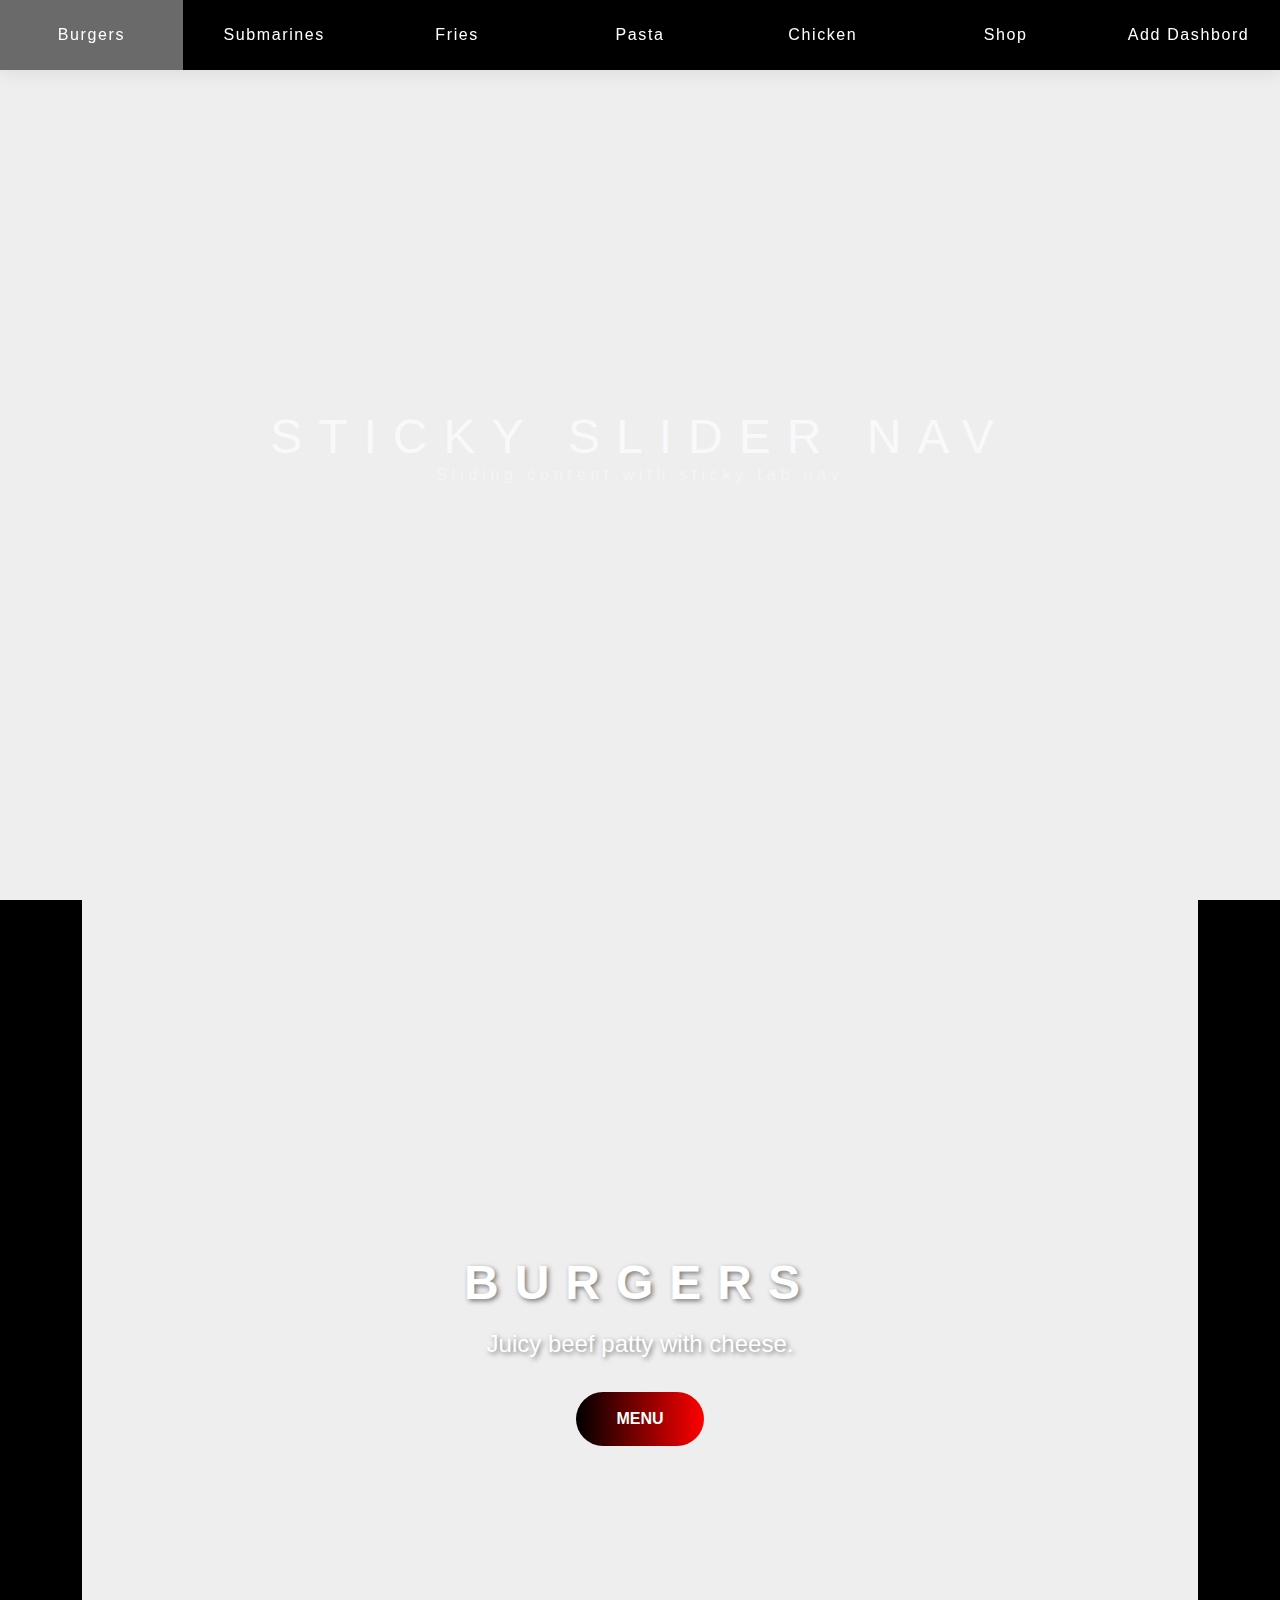
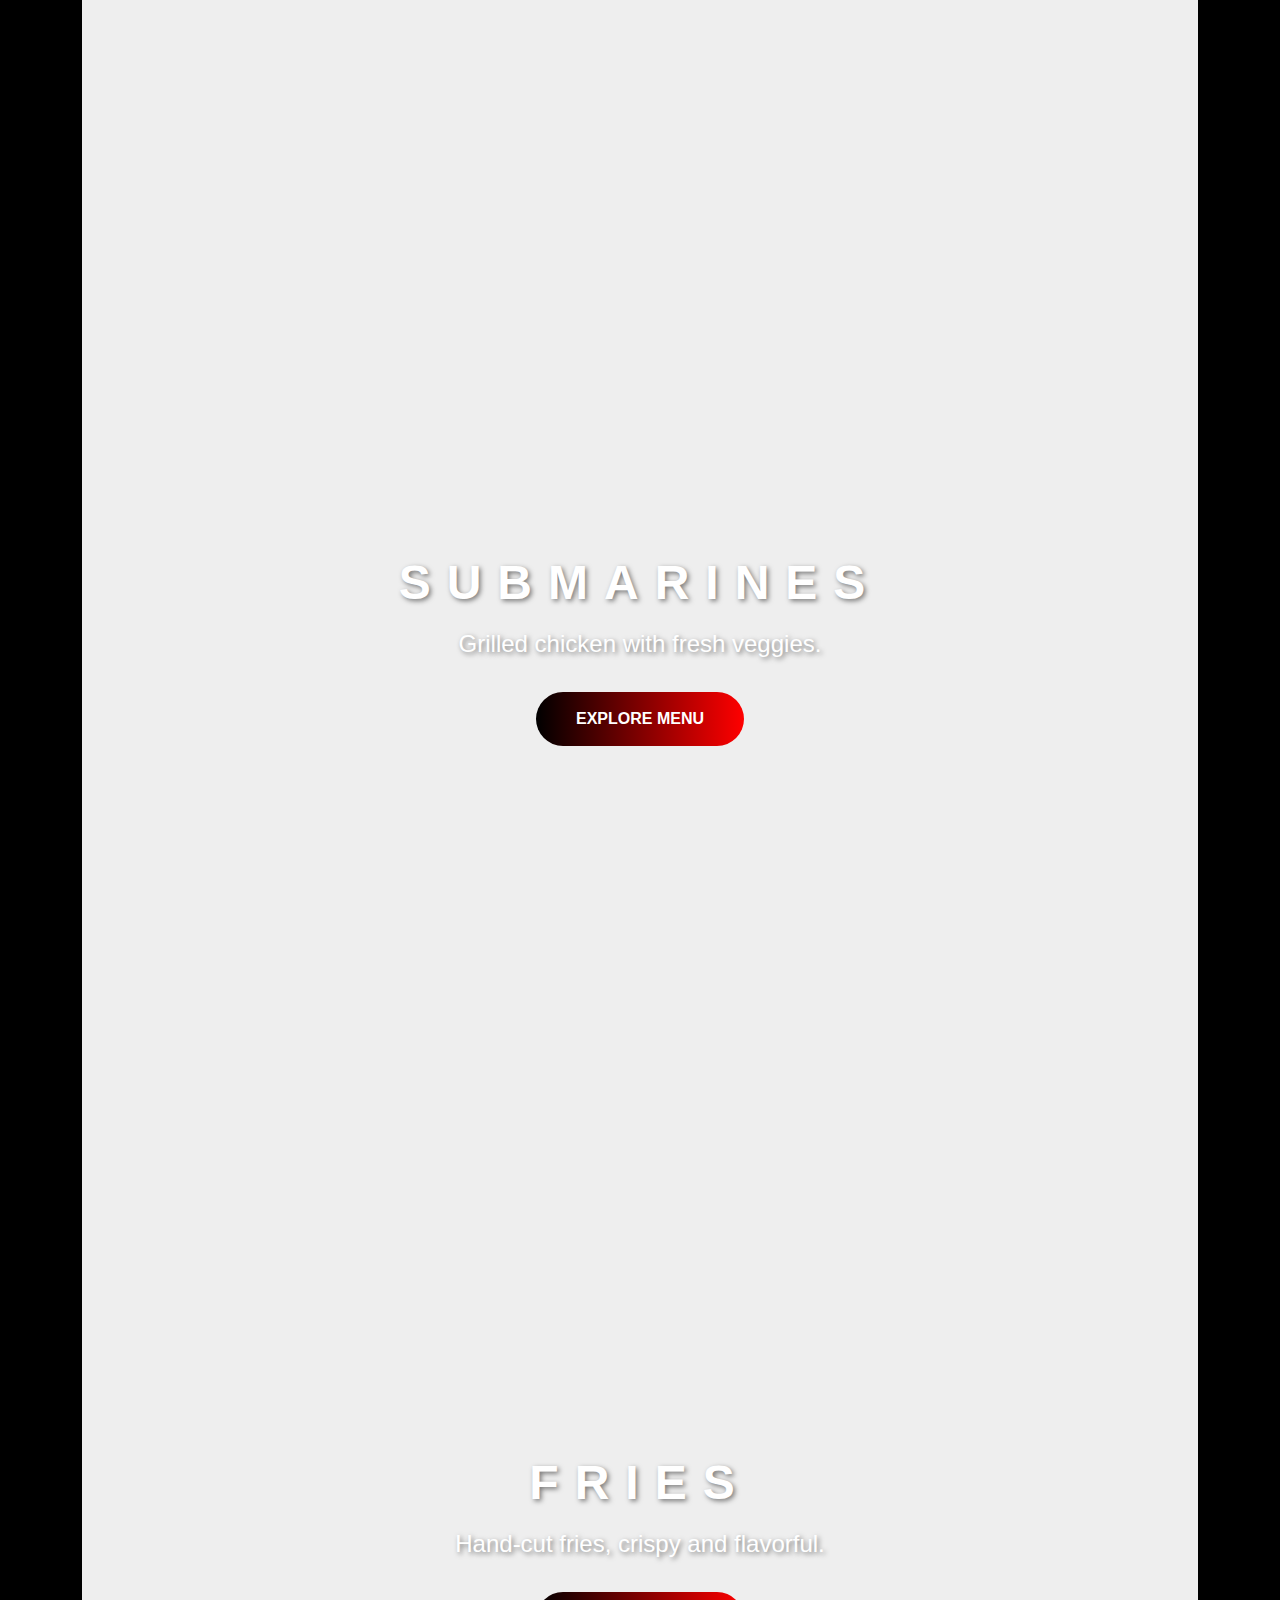
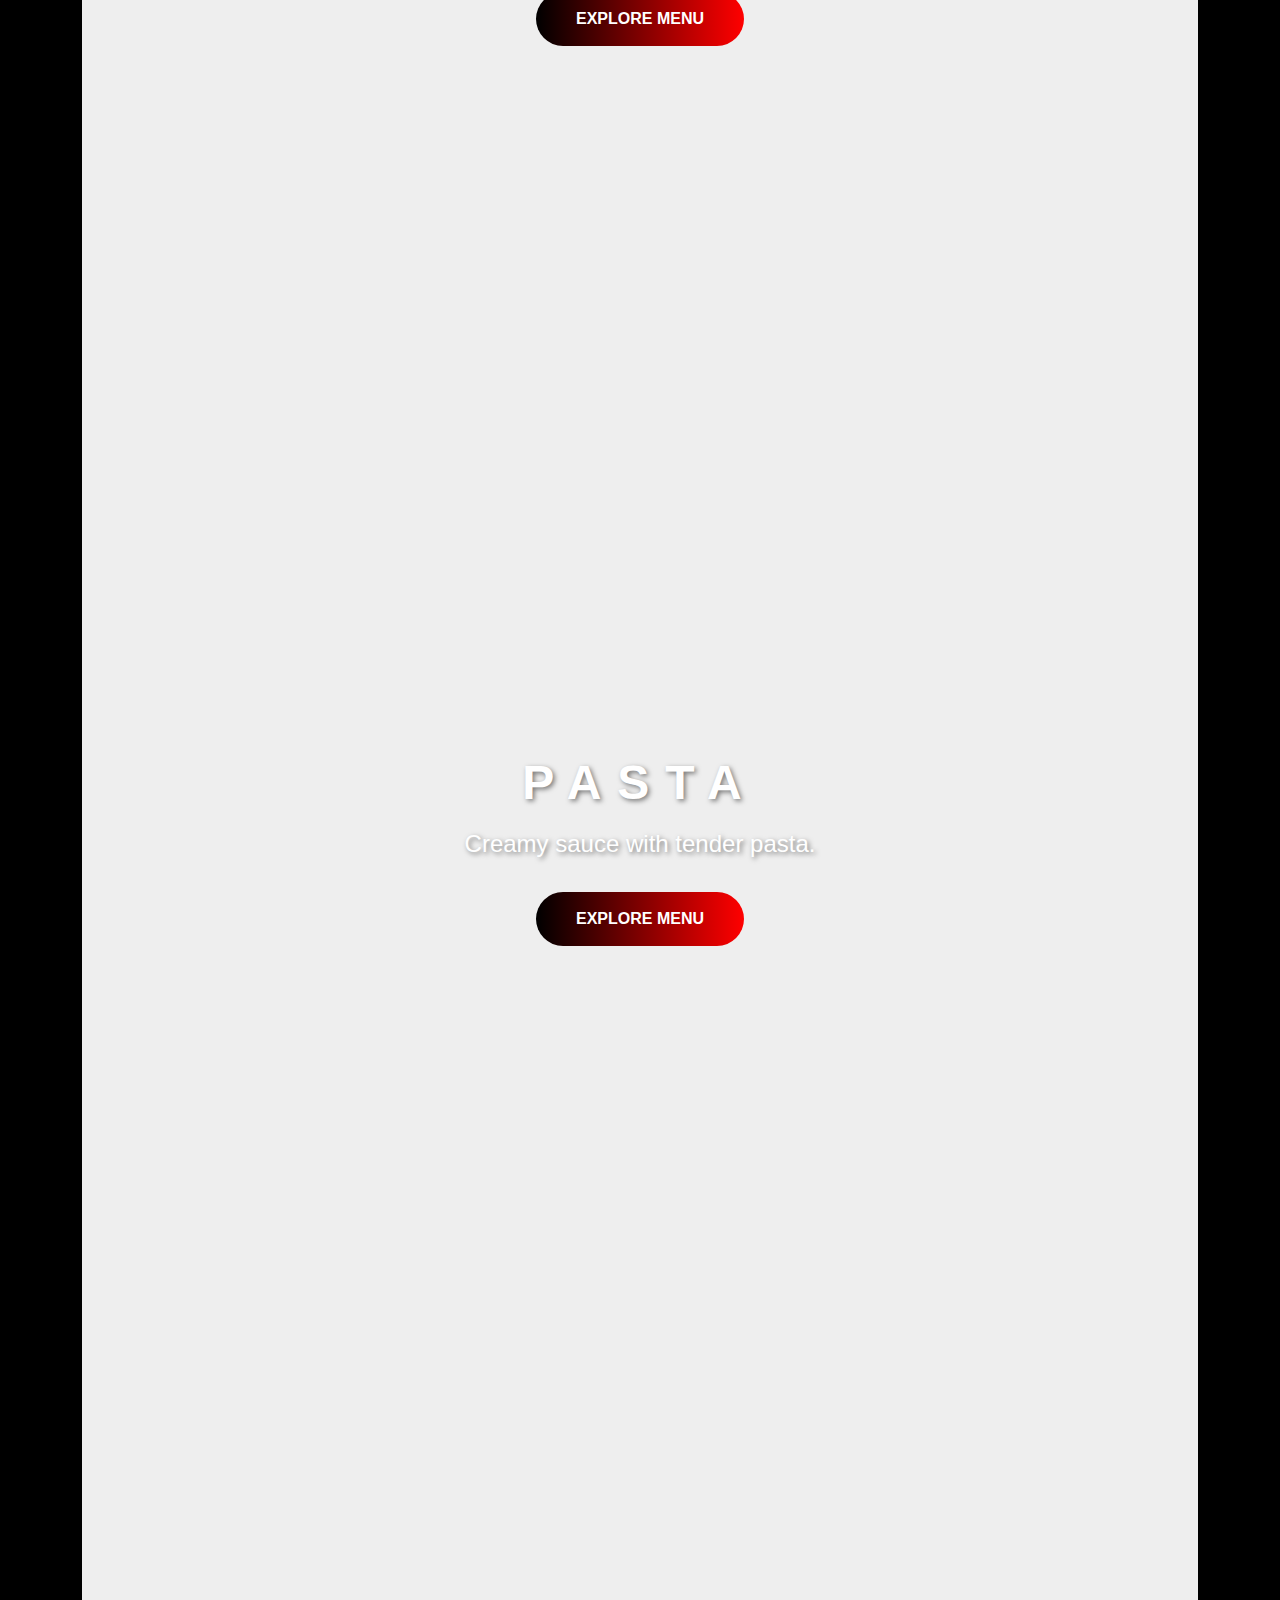
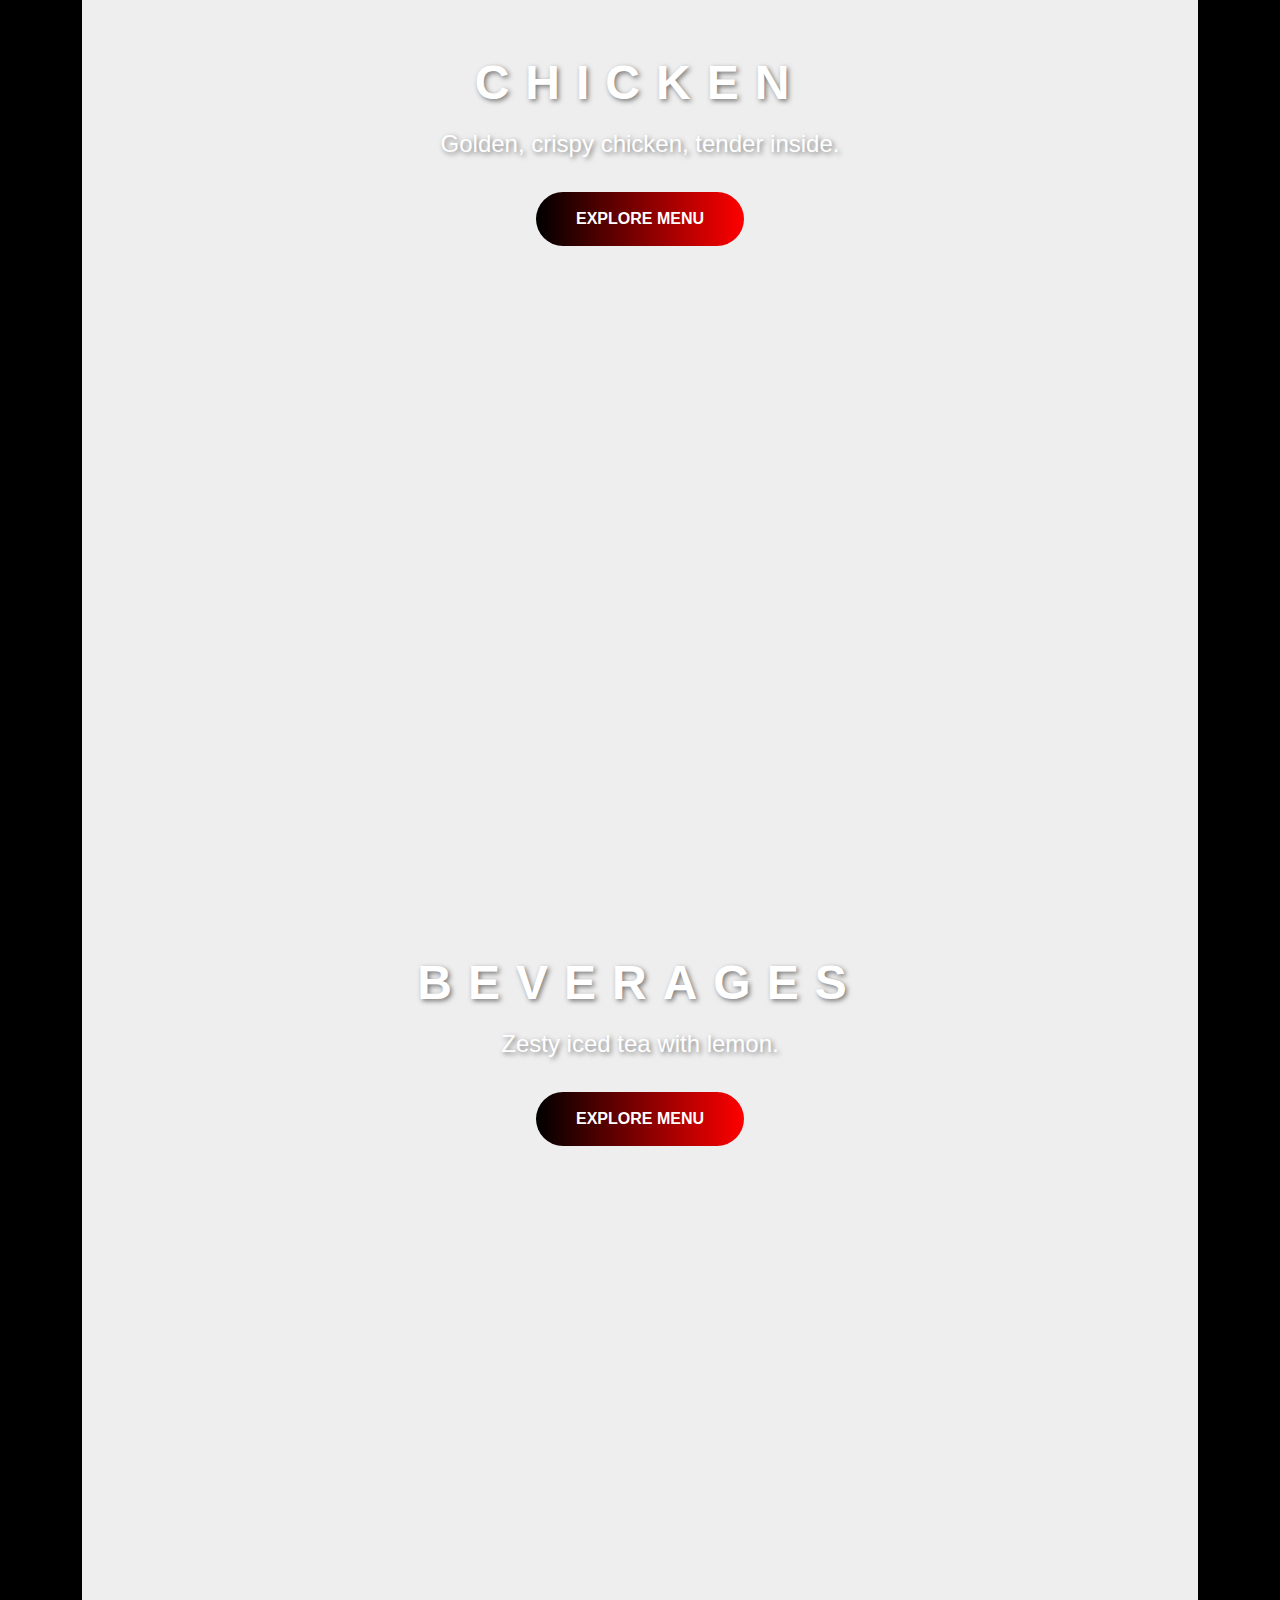
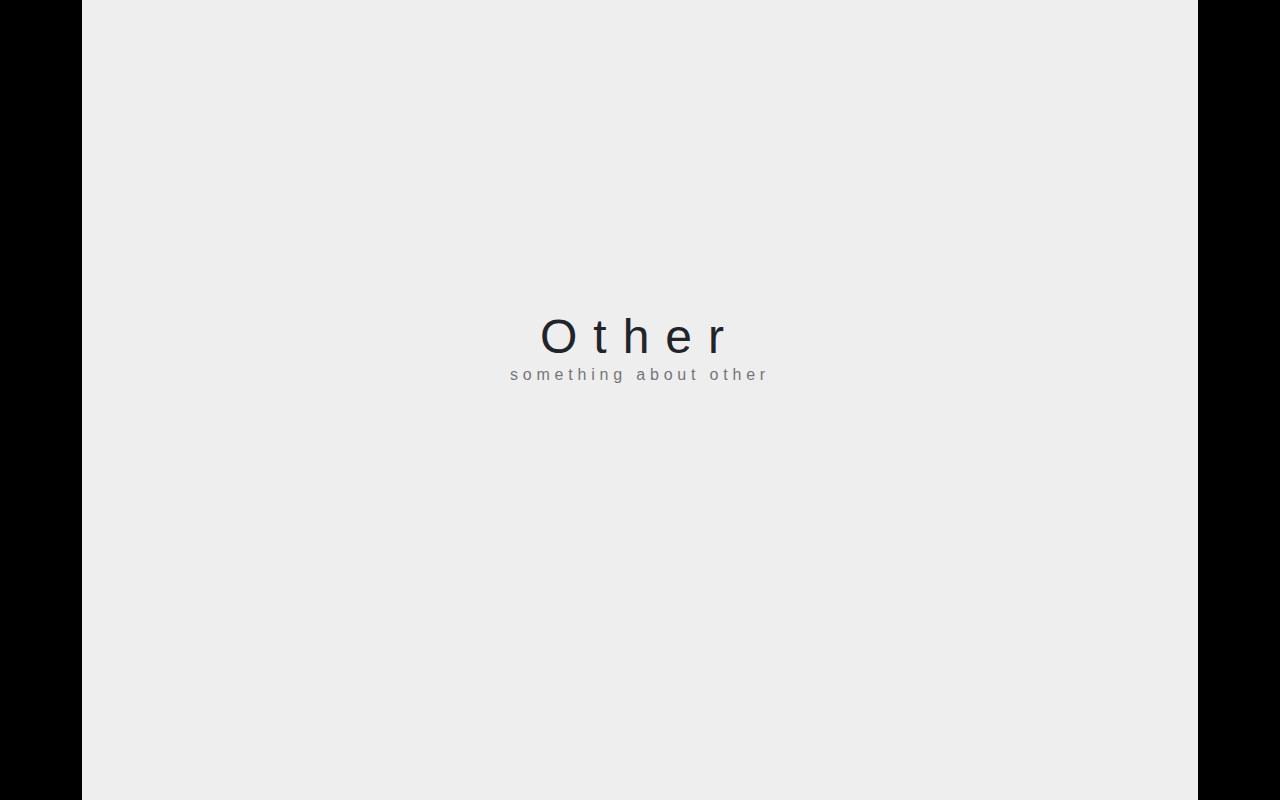
<file: index.html>
<!DOCTYPE html>
<html lang="en">
<head>
    <meta charset="UTF-8">
    <meta name="viewport" content="width=device-width, initial-scale=1.0">
    <title>Burger Shop</title>
    <link href="https://cdn.jsdelivr.net/npm/bootstrap@5.3.3/dist/css/bootstrap.min.css" rel="stylesheet" integrity="sha384-QWTKZyjpPEjISv5WaRU9OFeRpok6YctnYmDr5pNlyT2bRjXh0JMhjY6hW+ALEwIH" crossorigin="anonymous">
    <link rel="stylesheet" href="style.css">
</head>
<body>

    <section >
         <!-- naviagtion bar -->
    <!-- Hero -->
    <section class="et-hero-tabs background">
        <h1 class="text-light">STICKY SLIDER NAV</h1>

        <h3 class="text-light">Sliding content with sticky tab nav</h3>
        <div class="et-hero-tabs-container  fixed-top">
          <a class="et-hero-tab" href="#tab-es6">Burgers</a>
          <a class="et-hero-tab" href="#tab-flexbox">Submarines</a>
          <a class="et-hero-tab" href="#tab-react">Fries</a>
          <a class="et-hero-tab" href="#tab-angular">Pasta</a>
          <a class="et-hero-tab" href="#tab-other">Chicken</a>
          <a class="et-hero-tab" href="all.html">Shop</a>
          <a class="et-hero-tab" href="add.html">Add Dashbord</a>

          <span class="et-hero-tab-slider"></span>
        </div>
      </section>
    
      <!-- Main -->
      
    
    <div class="container">

        <main class="et-main">
            <section class="et-slide backgroundburgers" id="tab-es6">
              
              <section id="burger-section1" class="burger-section hidden">
                <div class="burger-content">
                  <h1 class="burger-title">Burgers</h1>
                  <p class="burger-subtitle">Juicy beef patty with cheese.</p>
                  <a href="burgers.html"> <button class="burger-button">Menu</button></a> 
                </div>
              </section>


            </section>
            <section class="et-slide backgroundSubmarines" id="tab-flexbox">
              
              <section id="burger-section2" class="burger-section hidden">
                <div class="burger-content">
                  <h1 class="burger-title">Submarines</h1>
                  <p class="burger-subtitle">Grilled chicken with fresh veggies.</p>
                  <button class="burger-button" onclick="submarinesb()">Explore Menu</button>
                </div>
              </section>

            </section>
            <section class="et-slide backgroundFries" id="tab-react">
             
              <section id="burger-section3" class="burger-section hidden">
                <div class="burger-content">
                  <h1 class="burger-title">Fries</h1>
                  <p class="burger-subtitle">Hand-cut fries, crispy and flavorful.</p>
                  <button class="burger-button" onclick="friesb()">Explore Menu</button>
                </div>
              </section>


            </section>
            <section class="et-slide backgroundpasta" id="tab-angular">
              
              <section id="burger-section4" class="burger-section hidden">
                <div class="burger-content">
                  <h1 class="burger-title">Pasta</h1>
                  <p class="burger-subtitle">Creamy sauce with tender pasta.</p>
                  <button class="burger-button" onclick="pastab()">Explore Menu</button>
                </div>
              </section>


            </section>
            <section class="et-slide backgroundChicken"  id="tab-other">

              <section id="burger-section5" class="burger-section hidden">
                <div class="burger-content">
                  <h1 class="burger-title">Chicken</h1>
                  <p class="burger-subtitle">Golden, crispy chicken, tender inside.</p>
                  <button class="burger-button" onclick="Chickenb()">Explore Menu</button>
                </div>
              </section>
              
              

              
            </section>
            <section class="et-slide backgroundBeverages" id="tab-Beverages">
            
              <section id="burger-section6" class="burger-section hidden">
                <div class="burger-content">
                  <h1 class="burger-title">Beverages</h1>
                  <p class="burger-subtitle">Zesty iced tea with lemon.</p>
                  <button class="burger-button" onclick=" Beverageb()">Explore Menu</button>
                </div>
              </section>

            </section>
            <section class="et-slide" id="tab-Contact">
              
                <h1>Other</h1>
                <h3>something about other</h3>
            </section>
          </main>
     
        </section>
    </div>
    

    <script src="app.js"></script>
    <script src="https://cdn.jsdelivr.net/npm/bootstrap@5.3.3/dist/js/bootstrap.bundle.min.js" integrity="sha384-YvpcrYf0tY3lHB60NNkmXc5s9fDVZLESaAA55NDzOxhy9GkcIdslK1eN7N6jIeHz" crossorigin="anonymous"></script>
</body>
</html>
</file>
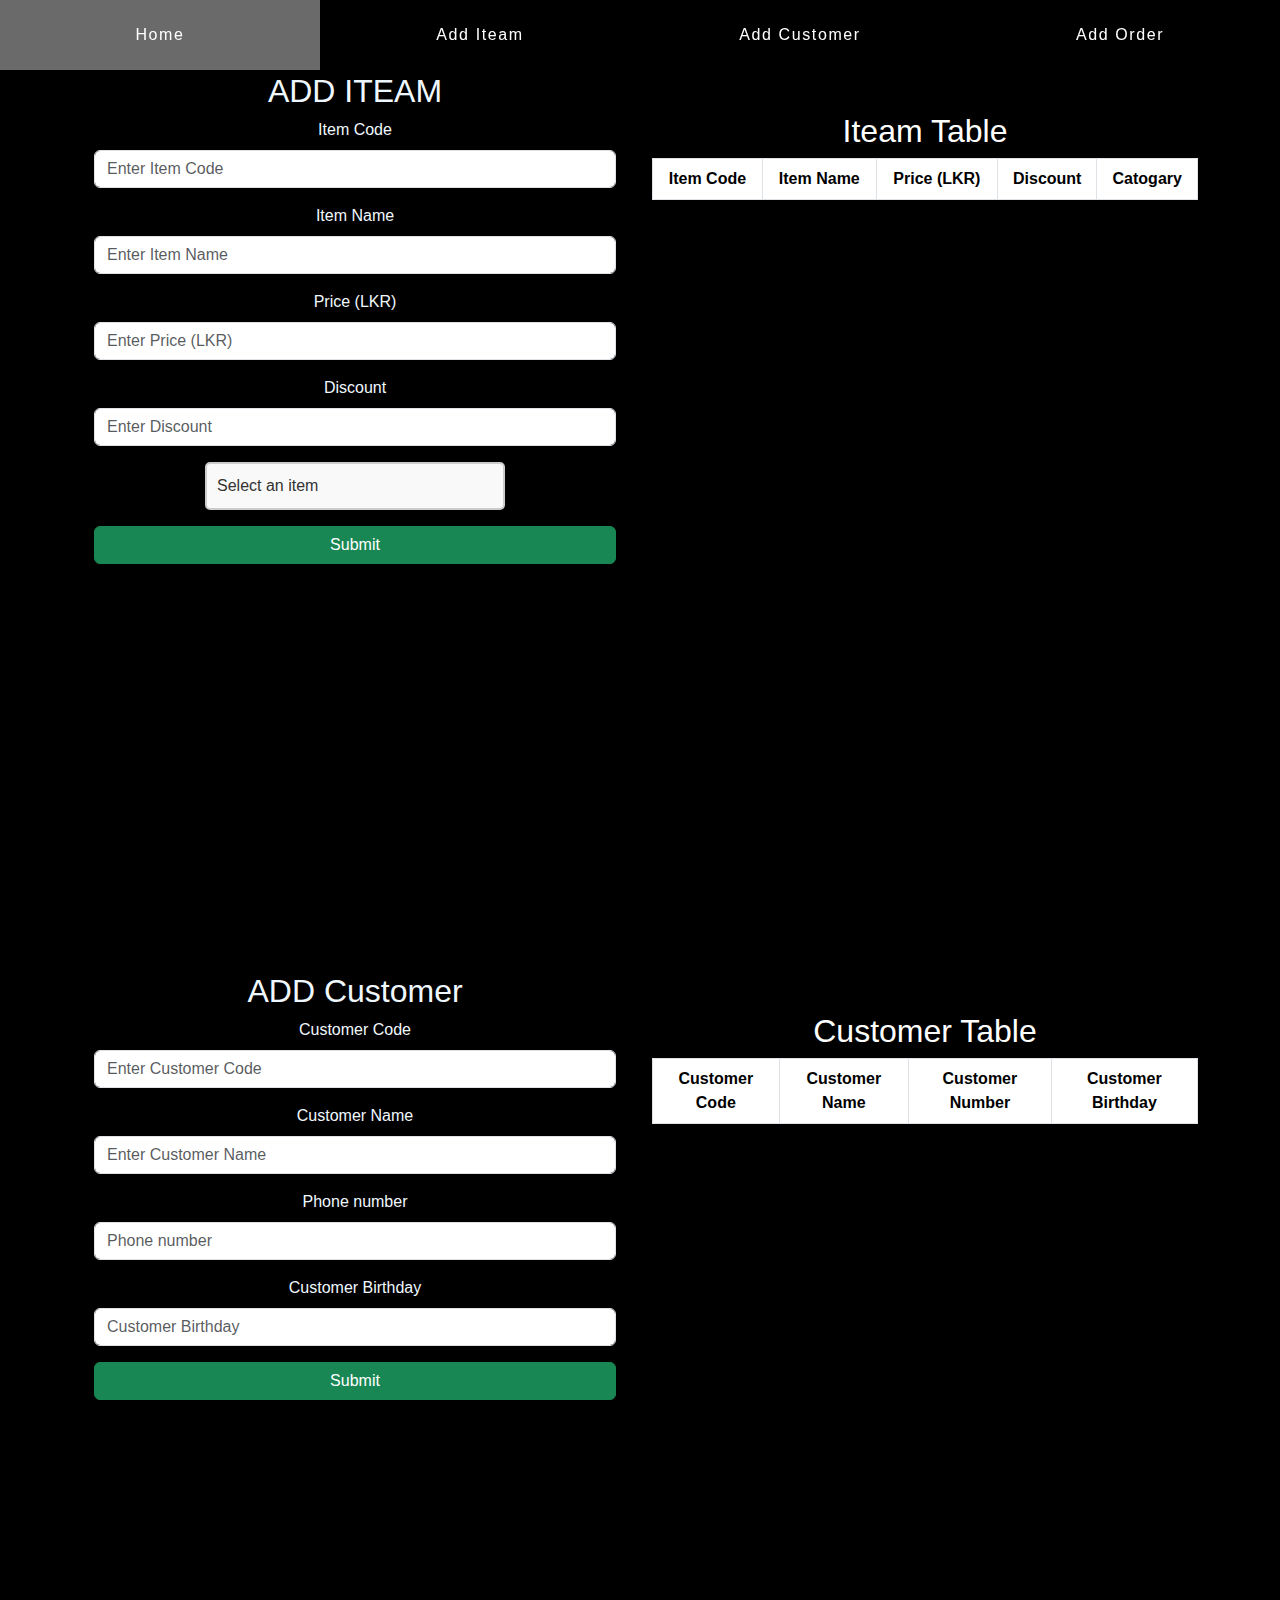
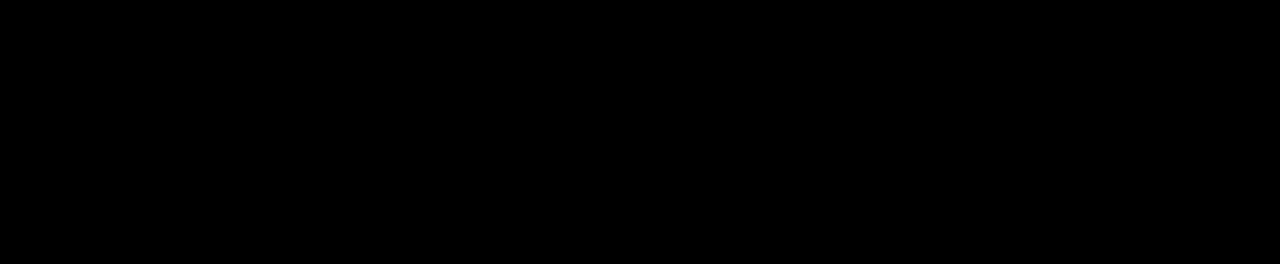
<file: add.html>
<!DOCTYPE html>
<html lang="en">
<head>
    <meta charset="UTF-8">
    <meta name="viewport" content="width=device-width, initial-scale=1.0">
    <title>Document</title>
    <link href="https://cdn.jsdelivr.net/npm/bootstrap@5.3.3/dist/css/bootstrap.min.css" rel="stylesheet" integrity="sha384-QWTKZyjpPEjISv5WaRU9OFeRpok6YctnYmDr5pNlyT2bRjXh0JMhjY6hW+ALEwIH" crossorigin="anonymous">
    <link rel="stylesheet" href="style.css">
</head>
<body>
    <section >
        <!-- naviagtion bar -->
   <!-- Hero -->
   <section >
       

       <h3 class="text-light" style="margin: 5%;"></h3>
       <div class="et-hero-tabs-container  fixed-top">
         <a class="et-hero-tab" href="index.html">Home</a>
         <a class="et-hero-tab" href="#itemnav">Add Iteam </a>
         <a class="et-hero-tab" href="#Customernav">Add Customer</a>
         <a class="et-hero-tab" href="#tab-angular">Add Order</a>
       

         <span class="et-hero-tab-slider"></span>
       </div>
     </section>
   
     <!-- Main -->

     <div class="container text-center" id="itemnav">
        <div class="row">
          <div class="col">
          

            <div class="container mt-2">
                <h2 class="text-center" style="color: aliceblue;">ADD ITEAM</h2>
               
                    <div class="mb-3">
                        <label for="name" class="form-label"style="color: aliceblue;" >Item Code</label>
                        <input type="text" class="form-control" id="Item_Code" placeholder="Enter Item Code">
                    </div>
                    <div class="mb-3">
                        <label for="email" class="form-label" style="color: aliceblue;">Item Name</label>
                        <input type="text" class="form-control" id="Item_Name" placeholder="Enter Item Name">
                    </div>
                    <div class="mb-3">
                        <label for="password" class="form-label" style="color: aliceblue;">Price (LKR)</label>
                        <input type="text" class="form-control" id="Price" placeholder="Enter Price (LKR)">
                    </div>
                    <div class="mb-3">
                        <label for="password" class="form-label" style="color: aliceblue;">Discount</label>
                        <input type="text" class="form-control" id="Discount" placeholder="Enter Discount">
                    </div>

                    
                    
                    <select id="itemDropdown" class="mb-3">
                        <option value="" disabled selected>Select an item</option>
                        <option value="burgger">Burgger</option>
                        <option value="Chicken">Chicken</option>
                        <option value="Beverages">Beverages</option>
                        <option value="Fries">Fries</option>
                        <option value="Pasta">pasta</option>
                    </select>

                    <button type="submit" class="btn btn-success w-100" onclick="add()">Submit</button>
               
            </div>


          </div>
          <div class="col backgroundadditem">
            <h2 class="text-center mt-5">Iteam Table</h2>
            <table class="table table-bordered">
                <thead>
                    <tr>
                        <th>Item Code</th>
                        <th>Item Name</th>
                        <th>Price (LKR)</th>
                        <th>Discount</th>
                        <th>Catogary</th>
                    </tr>
                </thead>
                <tbody id="table">
                    
                    </tbody>
                    </table>
          </div>
        </div>
    
      </div>
   



      <!---------add Customer --------------->


      <div class="container text-center" id="Customernav">
        <div class="row">
          <div class="col">
            <div class="container mt-2">
                <h2 class="text-center" style="color: aliceblue;">ADD Customer</h2>
               
                    <div class="mb-3">
                        <label for="name" class="form-label"style="color: aliceblue;" >Customer Code</label>
                        <input type="text" class="form-control" id="Customer_Code" placeholder="Enter Customer Code">
                    </div>
                    <div class="mb-3">
                        <label for="email" class="form-label" style="color: aliceblue;">Customer Name</label>
                        <input type="text" class="form-control" id="Customer_Name" placeholder="Enter Customer Name">
                    </div>
                    <div class="mb-3">
                        <label for="password" class="form-label" style="color: aliceblue;">Phone number</label>
                        <input type="text" class="form-control" id="Customernumber" placeholder="Phone number">
                    </div>
                    <div class="mb-3">
                        <label for="password" class="form-label" style="color: aliceblue;">Customer Birthday</label>
                        <input type="text" class="form-control" id="Customerbd" placeholder="Customer Birthday">
                    </div>

                    
                    
                    
                    <button type="submit" class="btn btn-success w-100" onclick="addcustomer()">Submit</button>
               
            </div>


          </div>
          <div class="col backgroundaddcustomer">
            <h2 class="text-center mt-5">Customer Table</h2>
            <table class="table table-bordered">
                <thead>
                    <tr>
                        <th>Customer Code</th>
                        <th>Customer Name</th>
                        <th> Customer Number</th>
                        <th>Customer Birthday</th>
                    </tr>
                </thead>
                <tbody id="tableCustomer">
                    </tbody>
                    </table>
          </div>
        </div>
      </div>
   

</body>
<script src="app.js"></script>
<script src="https://cdn.jsdelivr.net/npm/bootstrap@5.3.3/dist/js/bootstrap.bundle.min.js" integrity="sha384-YvpcrYf0tY3lHB60NNkmXc5s9fDVZLESaAA55NDzOxhy9GkcIdslK1eN7N6jIeHz" crossorigin="anonymous"></script>
</html>
</file>
<file: style.css>
*{
  margin: 0%;
  padding: 0%;  
}



body {
    font-family: "Century Gothic", 'Lato', sans-serif;
     background-color: #000000;
}

a {
text-decoration: none;
}

.et-hero-tabs,
.et-slide {
display: flex;
flex-direction: column;
justify-content: center;
align-items: center;
height: 100vh;
position: relative;
background: #eee;
    text-align: center;
    padding: 0 2em;
h1 {
    font-size: 2rem;
    margin: 0;
    letter-spacing: 1rem;
}
h3 {
    font-size: 1rem;
    letter-spacing: 0.3rem;
    opacity: 0.6;
}
}

.et-hero-tabs-container {

display: flex;
flex-direction: row;
position: absolute;
bottom: 0;
width: 100%;
height: 70px;
box-shadow: 0 0 20px rgba(0, 0, 0, 0.1);
background: #000000;
z-index: 10;
position: fixed ;
&--top {
    position: fixed;
    top: 0;
}
}

.et-hero-tab {
display: flex;
justify-content: center;
align-items: center;
flex: 1;
color: #ffffff;
letter-spacing: 0.1rem;
    transition: all 0.5s ease;
    font-size: 0.8rem;
  &:hover {
        color:white;
  background: rgba(132, 132, 132, 0.8);
        transition: all 0.5s ease;
}
}

.et-hero-tab-slider {
position: absolute;
bottom: 0;
width: 0;
height: 6px;
background: #66B1F1;
transition: left 0.3s ease;
}

@media (min-width: 800px) {
.et-hero-tabs,
.et-slide {
h1 {
    font-size: 3rem;
}
h3 {
    font-size: 1rem;
}
}
.et-hero-tab {
    font-size: 1rem;
}
}

.background {
    background-image: url(https://i.pinimg.com/originals/24/f5/a6/24f5a6544ea5ec78b8f4e45c43d2113f.gif);
    background-repeat: no-repeat;
    background-size: cover;
    background-position: center;
    width: 100%;
    height: 100vh; /* Sets the height to fill the viewport */
}

.backgroundburgers{
    background-image: url(https://i.pinimg.com/736x/74/ad/5e/74ad5e24cadedbef86c94cc65815c5be.jpg);
    background-repeat: no-repeat;
    background-size: cover;
    background-position: center;
    width: 100%;
    height: 100vh; /* Sets the height to fill the viewport */    
    color: #fff;
}
.backgroundSubmarines{
    background-image: url(https://i.pinimg.com/736x/16/5b/82/165b82dee6f1dd0e8ea18f3285c6ee56.jpg);
    background-repeat: no-repeat;
    background-size: cover;
    background-position: center;
    width: 100%;
    height: 100vh; /* Sets the height to fill the viewport */    
    color: #fff;
}

.backgroundFries{
    background-image: url(https://i.pinimg.com/736x/e0/1f/ab/e01faba9ad66a6585f19f5f2efac0edc.jpg);
    background-repeat: no-repeat;
    background-size: cover;
    background-position: center;
    width: 100%;
    height: 100vh; /* Sets the height to fill the viewport */    
    color: #fff;
}

.backgroundpasta{
    background-image: url(https://i.pinimg.com/736x/58/34/40/58344082b23b29c57ccf7943fba06661.jpg);
    background-repeat: no-repeat;
    background-size: cover;
    background-position: center;
    width: 100%;
    height: 100vh; /* Sets the height to fill the viewport */    
    color: #fff;
}


.backgroundChicken{
    background-image: url(https://i.pinimg.com/736x/a0/17/2f/a0172f8ab2de73f0f8ccf02e71ce5c7d.jpg);
    background-repeat: no-repeat;
    background-size: cover;
    background-position: center;
    width: 100%;
    height: 100vh; /* Sets the height to fill the viewport */    
    color: #fff;
}

.backgroundBeverages{
    background-image: url(https://i.pinimg.com/736x/2d/f7/17/2df71796429a8f41283f70dabd6d8eea.jpg);
    background-repeat: no-repeat;
    background-size: cover;
    background-position: center;
    width: 100%;
    height: 100vh; /* Sets the height to fill the viewport */    
    color: #fff;
}


  
  /* Content */
  .burger-content {
    color: white;
    padding: 0 20px;
    animation: fadeIn 1.2s ease-out;
    text-shadow: 2px 2px 5px rgba(0, 0, 0, 0.5); /* Ensure readability */
  }
  
  .burger-title {
    font-size: 4rem;
    margin: 0;
    font-weight: 700;
    text-transform: uppercase;
    letter-spacing: 2px;
  }
  
  .burger-subtitle {
    font-size: 1.5rem;
    margin: 15px 0 30px;
    font-weight: 300;
    text-shadow: 2px 2px 5px rgba(0, 0, 0, 0.5); /* Improve readability */
  }
  
  /* Button Styling */
  .burger-button {
    background: linear-gradient(90deg, hsl(0, 0%, 0%), #ff0000);
    color: rgb(255, 255, 255);
    border: none;
    border-radius: 50px;
    padding: 15px 40px;
    font-size: 16px;
    font-weight: bold;
    text-transform: uppercase;
    cursor: pointer;
    box-shadow: 0 8px 15px rgba(255, 255, 255, 0);
    transition: all 0.3s ease;
    
  }
  
  .burger-button:hover {
    transform: scale(1.1);
    box-shadow: 0 10px 20px rgba(255, 255, 255, 0);
  }
  
  .burger-button:active {
    transform: scale(1);
    box-shadow: 0 5px 10px rgba(0, 0, 0, 0.3);
  }
  
  /* Animations */
  @keyframes fadeIn {
    from {
      opacity: 0;
      transform: translateY(20px);
    }
    to {
      opacity: 1;
      transform: translateY(0);
    }
  }
  

  .backgroundadditem{
    background-image: url(https://i.pinimg.com/736x/71/1d/70/711d7045afd48581d72585ecf8be14f5.jpg);
    background-repeat: no-repeat;
    background-size: cover;
    background-position: center;
    width: 100%;
    height: 100vh; /* Sets the height to fill the viewport */    
    color: #fff;
}

.backgroundaddcustomer{
  background-image: url(https://i.pinimg.com/736x/c4/d4/91/c4d4910e84d96b8b97df75e324d452ae.jpg);
  background-repeat: no-repeat;
  background-size: cover;
  background-position: center;
  width: 100%;
  height: 100vh; /* Sets the height to fill the viewport */    
  color: #fff;
}


/* drop down */

#itemDropdown {
  width: 100%;
  max-width: 300px;
  padding: 10px;
  font-size: 16px;
  border: 2px solid #ccc;
  border-radius: 5px;
  background-color: #f9f9f9;
  color: #333;
  appearance: none; /* Removes default arrow styling */
  cursor: pointer;
  position: relative;
}

/* Custom Arrow */
#itemDropdown::after {
  content: "▼";
  font-size: 12px;
  position: absolute;
  right: 15px;
  top: 50%;
  transform: translateY(-50%);
  pointer-events: none;
}

/* Hover Effect */
#itemDropdown:hover {
  border-color: #007BFF;
  background-color: #e9f5ff;
}

/* Focus Effect */
#itemDropdown:focus {
  outline: none;
  border-color: #007BFF;
  box-shadow: 0 0 5px rgba(0, 123, 255, 0.5);
}

/* Option Styling */
#itemDropdown option {
  font-size: 16px;
  padding: 10px;
  background-color: #fff;
  color: #333;
}

/* Disabled Option */
#itemDropdown option[disabled] {
  color: #aaa;
}
</file>
